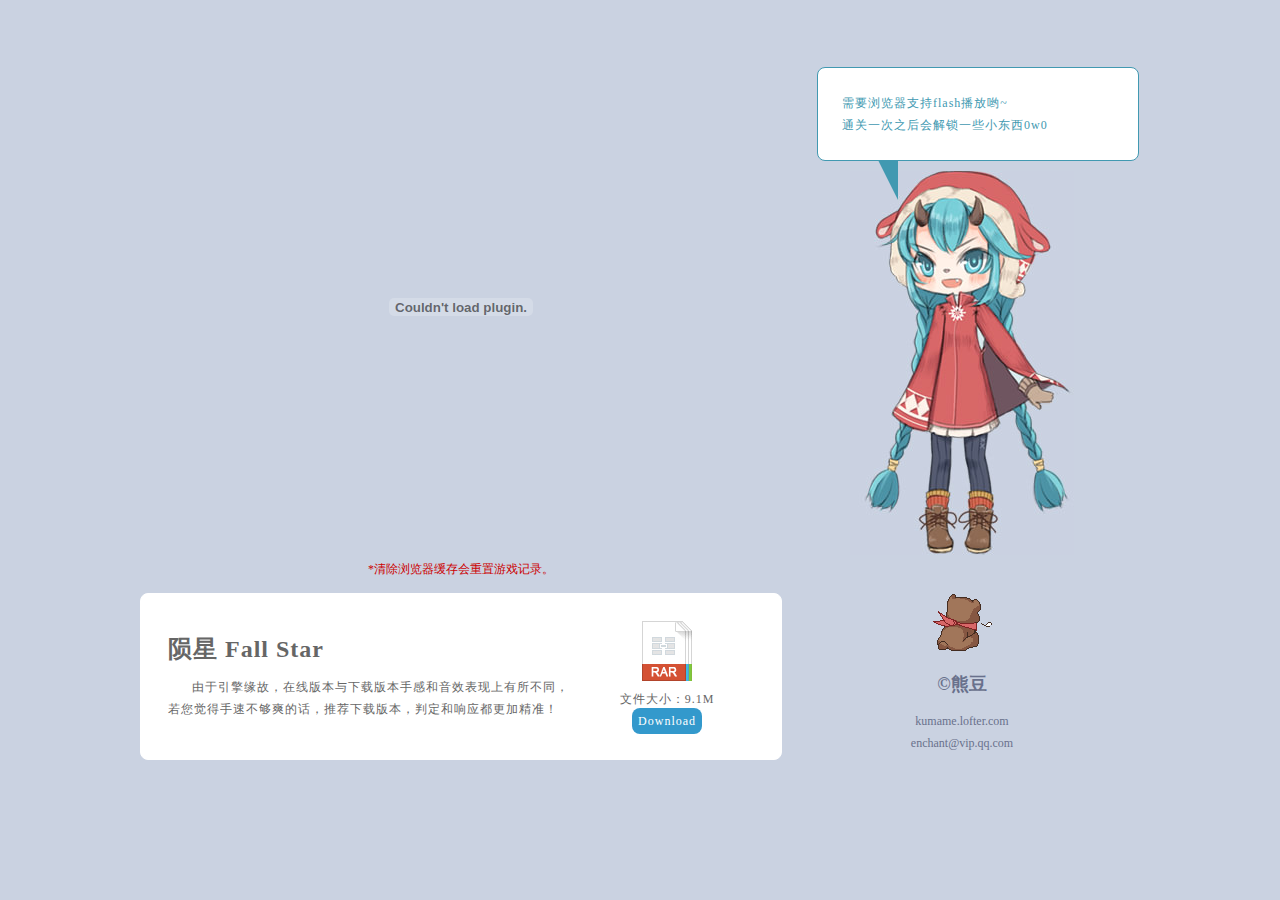
<file: fs/index.html>
<!doctype html>
<html xmlns:wb="http://open.weibo.com/wb">
<head>
<meta charset="utf-8">
<title>陨星 Fall Star</title>
<style>
body{background-color:#cad2e1; font-size:12px; line-height:22px;}
a{text-decoration:none; color:inherit}
p{text-indent:2em;}
.box{width:272px; height:auto; line-height:40px; margin-left:32px; padding:2em; background:#ffffff; border:1px solid;position:relative;
line-height:22px; letter-spacing:1px; color:#4199b1}
.yj{-webkit-border-radius:8px;-moz-border-radius:8px;border-radius:8px;}
.box_cor{ width:0; height:0; font-size:0;border-style:solid;overflow:hidden; position:absolute;}
.cor{border-width:20px 10px;border-color:#4199b1 #4199b1 transparent transparent;left:60px; bottom:-40px;}
.bnt{width:auto; height:auto; color:#fff; background:#39C; padding:6px; margin:0 5px; cursor:pointer; text-decoration:none}
 </style>
 <script src="http://tjs.sjs.sinajs.cn/open/api/js/wb.js" type="text/javascript" charset="utf-8"></script>
</head>

<body>
<table width="50%" style="margin:64px auto 0 auto;">
  <tr height="480px">
    <td width="640px">
    <span id="swf_EZQ"><embed width="640" height="480" allownetworking="internal" allowscriptaccess="never" src="fs.swf" quality="high" bgcolor="#ffffff" wmode="transparent" allowfullscreen="true" type="application/x-shockwave-flash"></span></td>
    <td valign="top" style="background:url(lpl.jpg) no-repeat bottom;">
    <div class="box yj"> <span class="box_cor cor"></span>
需要浏览器支持flash播放哟~<br>通关一次之后会解锁一些小东西0w0
</div>
    </td>
  </tr>
  <tr>
    <td height="32" valign="top" align="center" style="color:#C00;">*清除浏览器缓存会重置游戏记录。</td>
    <td>
</td>
  </tr>
  <tr>
  <td class="box yj" style="border-color:#fff; color:#666">
<table width="100%">
  <tr>
    <td><h1>陨星 Fall Star</h1>
<p>由于引擎缘故，在线版本与下载版本手感和音效表现上有所不同，<br>
若您觉得手速不够爽的话，推荐下载版本，判定和响应都更加精准！</p>
</td>
    <td width="30%" align="center"><a href="http://pan.baidu.com/s/1hqvMmwO" target="_blank"><img src="rar.jpg"></a><br>
文件大小：9.1M<br>
<a href="http://pan.baidu.com/s/1hqvMmwO" target="_blank" class="bnt yj">Download</a></td>
  </tr>
</table>

  </td>
  <td valign="top" align="center">
<img src="kumame.gif"></span>
<span style="color:#69718c"><h2>&copy;熊豆</h2>
<a href="http://kumame.lofter.com" target="_blank">kumame.lofter.com</a><br>
<a href="mailto:enchant@vip.qq.com">enchant@vip.qq.com</a></span>
  </td>
  </tr>
</table>
</body>
</html>
</file>
